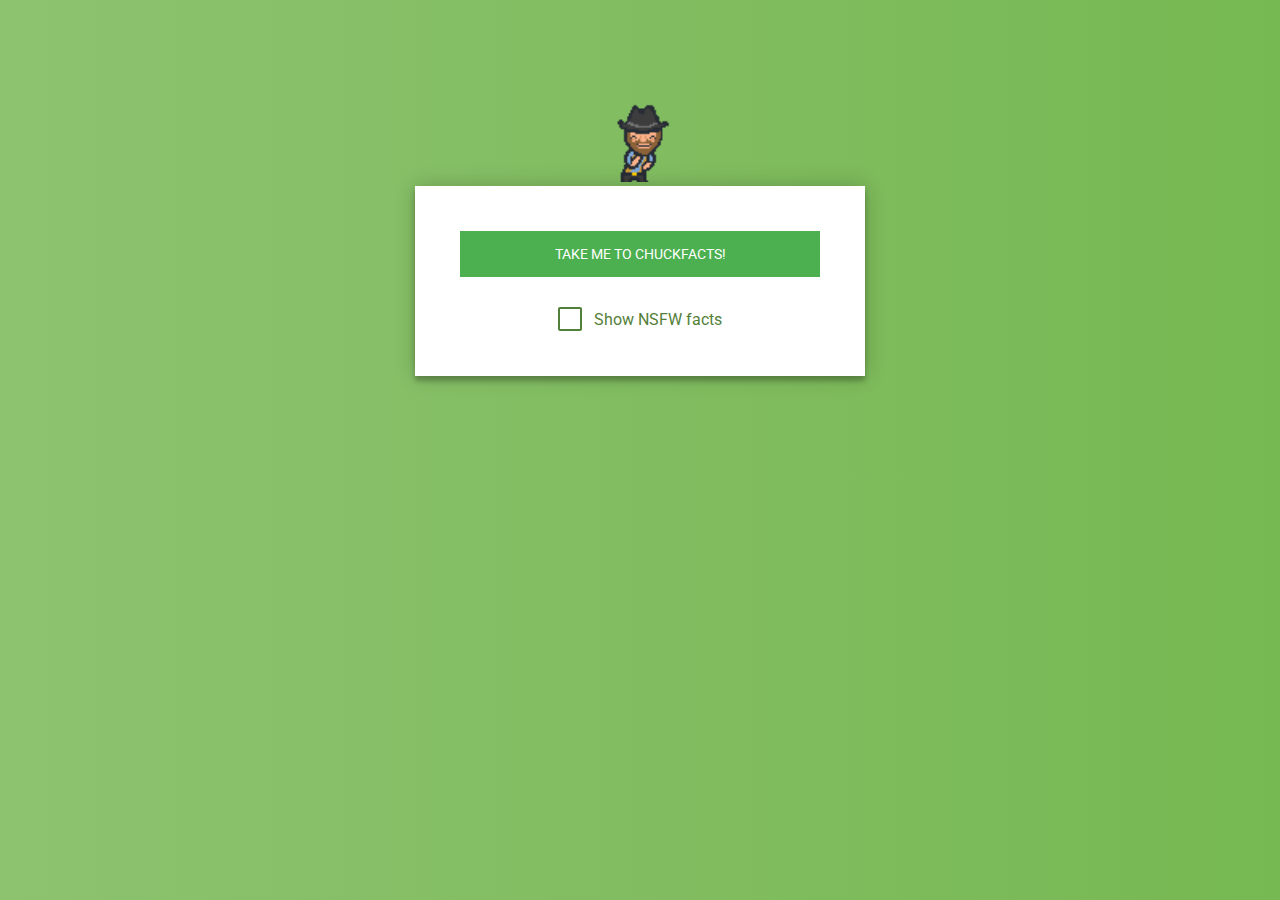
<file: index.html>
<!doctype html><html lang="en"><head><meta charset="utf-8"/><link rel="shortcut icon" href="./favicon.ico"/><meta name="viewport" content="width=device-width,initial-scale=1"/><meta name="theme-color" content="#000000"/><meta name="description" content="Web site created using create-react-app"/><link rel="apple-touch-icon" href="logo192.png"/><link rel="manifest" href="./manifest.json"/><title>Fact Norris</title><link href="./static/css/main.bc7973e1.chunk.css" rel="stylesheet"></head><body><noscript>You need to enable JavaScript to run this app.</noscript><div id="root"></div><script>!function(p){function e(e){for(var t,r,n=e[0],o=e[1],u=e[2],i=0,l=[];i<n.length;i++)r=n[i],Object.prototype.hasOwnProperty.call(f,r)&&f[r]&&l.push(f[r][0]),f[r]=0;for(t in o)Object.prototype.hasOwnProperty.call(o,t)&&(p[t]=o[t]);for(s&&s(e);l.length;)l.shift()();return c.push.apply(c,u||[]),a()}function a(){for(var e,t=0;t<c.length;t++){for(var r=c[t],n=!0,o=1;o<r.length;o++){var u=r[o];0!==f[u]&&(n=!1)}n&&(c.splice(t--,1),e=i(i.s=r[0]))}return e}var r={},f={1:0},c=[];function i(e){if(r[e])return r[e].exports;var t=r[e]={i:e,l:!1,exports:{}};return p[e].call(t.exports,t,t.exports,i),t.l=!0,t.exports}i.m=p,i.c=r,i.d=function(e,t,r){i.o(e,t)||Object.defineProperty(e,t,{enumerable:!0,get:r})},i.r=function(e){"undefined"!=typeof Symbol&&Symbol.toStringTag&&Object.defineProperty(e,Symbol.toStringTag,{value:"Module"}),Object.defineProperty(e,"__esModule",{value:!0})},i.t=function(t,e){if(1&e&&(t=i(t)),8&e)return t;if(4&e&&"object"==typeof t&&t&&t.__esModule)return t;var r=Object.create(null);if(i.r(r),Object.defineProperty(r,"default",{enumerable:!0,value:t}),2&e&&"string"!=typeof t)for(var n in t)i.d(r,n,function(e){return t[e]}.bind(null,n));return r},i.n=function(e){var t=e&&e.__esModule?function(){return e.default}:function(){return e};return i.d(t,"a",t),t},i.o=function(e,t){return Object.prototype.hasOwnProperty.call(e,t)},i.p="./";var t=window.webpackJsonppublic_api_tests=window.webpackJsonppublic_api_tests||[],n=t.push.bind(t);t.push=e,t=t.slice();for(var o=0;o<t.length;o++)e(t[o]);var s=n;a()}([])</script><script src="./static/js/2.1f82a78d.chunk.js"></script><script src="./static/js/main.7a4a3ec8.chunk.js"></script></body></html>
</file>
<file: static/css/main.bc7973e1.chunk.css>
@import url(https://fonts.googleapis.com/css?family=Roboto:300);body{background:#76b852;background:-webkit-linear-gradient(right,#76b852,#8dc26f);background:-webkit-gradient(linear,right top,left top,from(#76b852),to(#8dc26f));background:linear-gradient(270deg,#76b852,#8dc26f);font-family:Roboto,sans-serif;-webkit-font-smoothing:antialiased;-moz-osx-font-smoothing:grayscale;margin:0;padding:0}ul{line-height:1.6;margin-left:-10px;margin-right:10px}button{font-family:Roboto,sans-serif;text-transform:uppercase;outline:0;background:#4caf50;width:100%;border:0;padding:15px;color:#fff;font-size:14px;cursor:pointer}button:active,button:focus,button:hover{background:#43a047}.enter-page{width:90%;padding:8% 0 0;margin:auto;text-align:center}.enter-main-region{position:relative;z-index:1;background:#fff;max-width:360px;margin:0 auto 100px;padding:45px;box-shadow:0 0 20px 0 rgba(0,0,0,.2),0 5px 5px 0 rgba(0,0,0,.24)}.enter-main-region input{font-family:Roboto,sans-serif;outline:0;background:#f2f2f2;width:6%;border:0;padding:15px;vertical-align:middle}.toggle{--uiToggleSize:var(--toggleSize,20px);--uiToggleIndent:var(--toggleIndent,1em);--uiToggleBorderWidth:var(--toggleBorderWidth,1px);--uiToggleColor:var(--toggleColor,#000);--uiToggleBgColor:var(--toggleBgColor,#fff);--uiToggleArrowWidth:var(--toggleArrowWidth,2px);--uiToggleArrowColor:var(--toggleArrowColor,#fff);display:inline-block;position:relative;margin:30px 0 0}.toggle__input{position:absolute;left:-99999px}.toggle__label{color:var(--uiToggleColor);display:inline-flex;cursor:pointer;min-height:var(--uiToggleSize);padding-left:calc(var(--uiToggleSize) + var(--uiToggleIndent))}.toggle__label:after,.toggle__label:before{content:"";box-sizing:border-box;width:1em;height:1em;font-size:var(--uiToggleSize);position:absolute;left:0;top:0}.toggle__label:before{border:var(--uiToggleBorderWidth) solid var(--uiToggleColor);z-index:2}.toggle__input:focus~.toggle__label:before,.toggle__input:not(:disabled):checked:focus~.toggle__label:after{box-shadow:0 0 0 1px var(--uiToggleBgColor),0 0 0 2px var(--uiToggleColor)}.toggle__input:not(:disabled)~.toggle__label:after{background-color:var(--uiToggleColor);opacity:0}.toggle__input:not(:disabled):checked~.toggle__label:after{opacity:1}.toggle__text{margin-top:auto;margin-bottom:auto}.toggle__text:before{content:"";box-sizing:border-box;width:0;height:0;font-size:var(--uiToggleSize);border-left:0 solid var(--uiToggleArrowColor);border-bottom:0 solid var(--uiToggleArrowColor);border-right-color:var(--uiToggleArrowColor);border-top-color:var(--uiToggleArrowColor);position:absolute;top:.5428em;left:.2em;z-index:3;-webkit-transform-origin:left top;transform-origin:left top;-webkit-transform:rotate(-40deg) skew(10deg);transform:rotate(-40deg) skew(10deg)}.toggle__input:not(:disabled):checked~.toggle__label .toggle__text:before{width:.5em;height:.25em;border-left-width:var(--uiToggleArrowWidth);border-bottom-width:var(--uiToggleArrowWidth);will-change:width,height;-webkit-transition:width .1s ease-out .2s,height .2s ease-out;transition:width .1s ease-out .2s,height .2s ease-out}.toggle__label:after,.toggle__label:before{border-radius:2px}.toggle__input:not(:disabled)~.toggle__label:after,.toggle__input:not(:disabled)~.toggle__label:before{opacity:1;-webkit-transform-origin:center center;transform-origin:center center;will-change:transform;-webkit-transition:-webkit-transform .2s ease-out;transition:-webkit-transform .2s ease-out;transition:transform .2s ease-out;transition:transform .2s ease-out,-webkit-transform .2s ease-out}.toggle__input:not(:disabled)~.toggle__label:before{-webkit-transform:rotateY(0deg);transform:rotateY(0deg);-webkit-transition-delay:.2s;transition-delay:.2s}.toggle__input:not(:disabled)~.toggle__label:after{-webkit-transform:rotateY(90deg);transform:rotateY(90deg)}.toggle__input:not(:disabled):checked~.toggle__label:before{-webkit-transform:rotateY(-90deg);transform:rotateY(-90deg);-webkit-transition-delay:0s;transition-delay:0s}.toggle__input:not(:disabled):checked~.toggle__label:after{-webkit-transform:rotateY(0deg);transform:rotateY(0deg);-webkit-transition-delay:.2s;transition-delay:.2s}.toggle__text:before{opacity:0}.toggle__input:not(:disabled):checked~.toggle__label .toggle__text:before{opacity:1;-webkit-transition:opacity .1s ease-out .3s,width .1s ease-out .5s,height .2s ease-out .3s;transition:opacity .1s ease-out .3s,width .1s ease-out .5s,height .2s ease-out .3s}.toggle{--toggleColor:#538039;--toggleBgColor:#b2f28d;--toggleSize:1.5em;--toggleIndent:0.8em;--toggleBorderWidth:2px;--toggleArrowWidth:2px;--toggleArrowColor:#fff}.mm-popup{display:none}.mm-popup--visible{display:block}.mm-popup__overlay{position:fixed;top:0;left:0;width:100%;height:100%;z-index:1000;overflow:auto;background:rgba(0,0,0,.1)}.mm-popup__close{position:absolute;top:15px;right:20px;padding:0;width:20px;height:20px;cursor:pointer;outline:none;text-align:center;border-radius:10px;border:none;text-indent:-9999px;background:transparent url("[data-uri]") no-repeat 50%;background-size:100%;margin:0}.mm-popup__input{display:block;width:100%;height:30px;border-radius:3px;background:#f5f5f5;border:1px solid #e9ebec;outline:none;box-sizing:border-box!important;font-size:14px;padding:0 12px;color:grey}.mm-popup__btn{border-radius:3px;box-sizing:border-box;padding:0 10px;margin:0;line-height:32px;height:32px;border:1px solid #666;text-align:center;display:inline-block;font-size:12px;font-weight:400;color:#333;background:transparent;outline:none;text-decoration:none;cursor:pointer;font-family:Roboto,sans-serif}.mm-popup__btn--success{background-color:#27ae60;border-color:#27ae60;color:#fff}.mm-popup__btn--danger{background-color:#c5545c;border-color:#c5545c;color:#fff}.mm-popup__box{width:350px;position:fixed;top:10%;left:50%;margin-left:-175px;background:#fff;box-shadow:0 5px 20px 0 rgba(126,137,140,.2);border-radius:5px;border:1px solid #b8c8cc;overflow:hidden;z-index:1001}.mm-popup__box__header{padding:15px 20px;background:#edf5f7;color:#454b4d}.mm-popup__box__header__title{margin:0;font-size:16px;text-align:left;font-weight:600}.mm-popup__box__body{padding:20px;line-height:1.4;font-size:14px;color:#454b4d;background:#fff;position:relative;z-index:2}.mm-popup__box__body p{margin:0 0 5px}.mm-popup__box__footer{overflow:hidden;padding:40px 20px 20px}.mm-popup__box__footer__right-space{float:right}.mm-popup__box__footer__right-space .mm-popup__btn{margin-left:5px}.mm-popup__box__footer__left-space{float:left}.mm-popup__box__footer__left-space .mm-popup__btn{margin-right:5px}.mm-popup__box--popover{width:300px;margin-left:-150px}.mm-popup__box--popover .mm-popup__close{position:absolute;top:5px;right:5px;padding:0;width:20px;height:20px;cursor:pointer;outline:none;text-align:center;border-radius:10px;border:none;text-indent:-9999px;background:transparent url("[data-uri]") no-repeat 50%;background-size:100%;margin:0;z-index:3}.mm-popup__box--popover .mm-popup__box__body{padding:20px}@media (max-width:420px){.mm-popup__box{width:auto;left:10px;right:10px;top:10px;margin-left:0}.mm-popup__box__footer__left-space,.mm-popup__box__footer__right-space{float:none}.mm-popup__box__footer{padding-top:30px}.mm-popup__box__footer .mm-popup__btn{display:block;width:100%;text-align:center;margin-top:10px}}#add_fact_button,#add_fact_button_hidden{width:100%;border:1px solid #ccc}#add_fact_button{position:fixed;top:0}
/*    !*outline: none;*!*/#add_fact_button_hidden{visibility:hidden}
/*# sourceMappingURL=main.bc7973e1.chunk.css.map */
</file>
